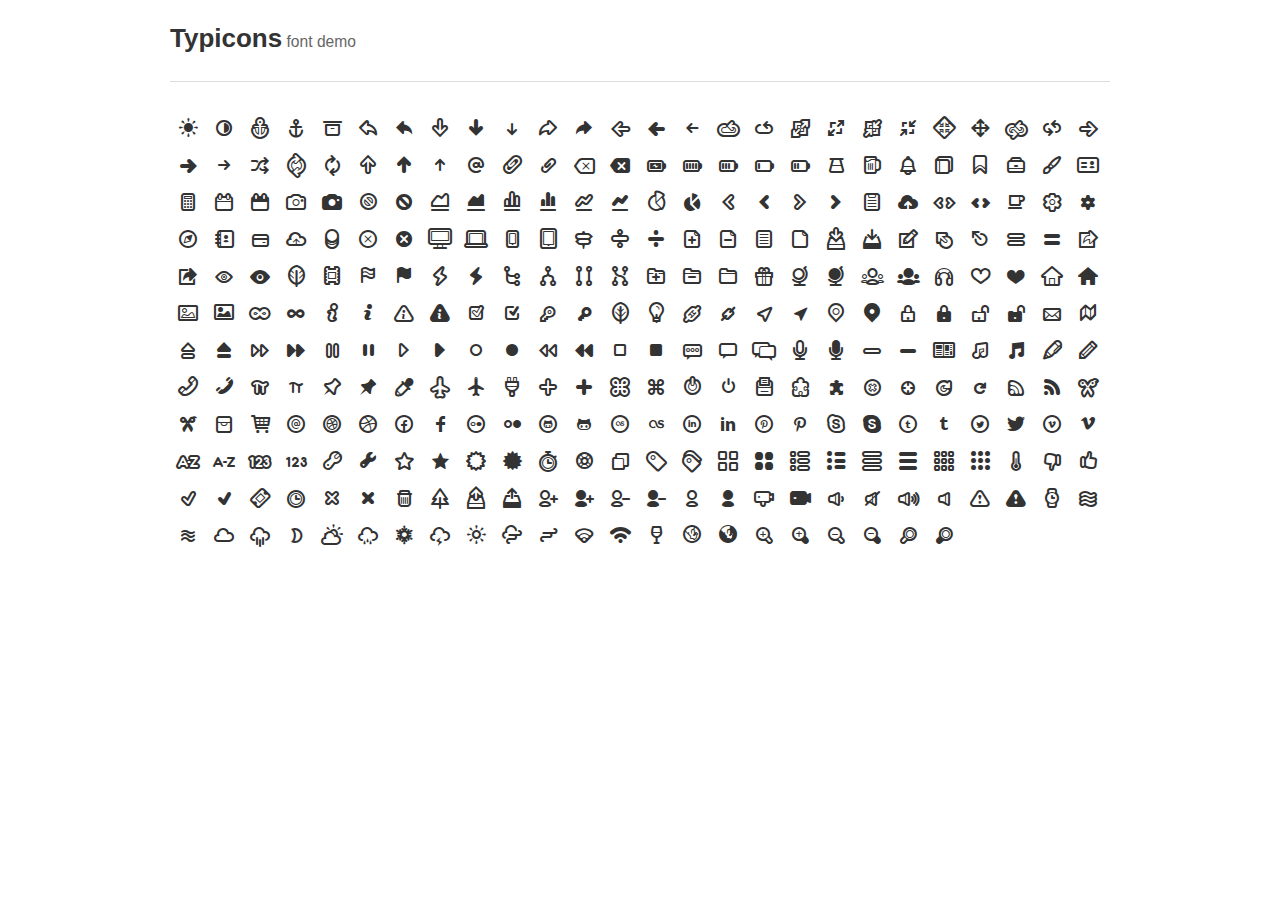
<file: resources/typicons/font/demo.html>
<!DOCTYPE html><html><head><!--[if lt IE 9]><script src="http://html5shim.googlecode.com/svn/trunk/html5.js"></script><![endif]--><meta charset="UTF-8"><style type="text/css">body {
  margin: 0;
  font-family: "Helvetica Neue", Helvetica, Arial, sans-serif;
  font-size: 13px;
  line-height: 18px;
  color: #333;
  background-color: #fff;
}
.page-header {
  width: 100%;
  position: fixed;
  background: #fff;
  z-index: 10;
  top: 0;
}
.page-header small {
  font-size: 0.6em;
  color: #666;
  font-weight: normal;
}
.page-header .container {
  border-bottom: 1px solid #ddd;
  padding: 12px 0;
}
.container,
#preview {
  width: 940px;
  margin: auto;
  position: relative;
}
#icons {
  margin-top: 112px;
  font-size: 24px;
}
#icons .icon {
  float: left;
  padding: 6px;
}
</style><style type="text/css">
@charset 'UTF-8';
/* @FONT-FACE loads font into browser */
@font-face {
  font-family: 'typicons';
  src: url('typicons.eot');
  src: url('typicons.eot?#iefix') format('embedded-opentype'),
       url('typicons.woff') format('woff'),
       url('typicons.ttf') format('truetype'),
       url('typicons.svg#typicons') format('svg');
  font-weight: normal;
  font-style: normal;
}
/* :before psuedo-selector inserts and styles icon */
.typcn:before {
  font-family: 'typicons';
  font-style: normal;
  font-weight: normal;
  speak: none;
  display: inline-block;
  text-decoration: inherit;
  width: 1em;
  height: 1em;
  font-size: 1em;
  text-align: center;
  -webkit-font-smoothing: antialiased;
  font-smoothing: antialiased;
  text-rendering: optimizeLegibility;
}
</style>
<style type="text/css">
/* Code for individual icons */
.typcn-adjust-brightness:before { content: '\e000'; } /* '' */
.typcn-adjust-contrast:before { content: '\e001'; } /* '' */
.typcn-anchor-outline:before { content: '\e002'; } /* '' */
.typcn-anchor:before { content: '\e003'; } /* '' */
.typcn-archive:before { content: '\e004'; } /* '' */
.typcn-arrow-back-outline:before { content: '\e005'; } /* '' */
.typcn-arrow-back:before { content: '\e006'; } /* '' */
.typcn-arrow-down-outline:before { content: '\e007'; } /* '' */
.typcn-arrow-down-thick:before { content: '\e008'; } /* '' */
.typcn-arrow-down:before { content: '\e009'; } /* '' */
.typcn-arrow-forward-outline:before { content: '\e00a'; } /* '' */
.typcn-arrow-forward:before { content: '\e00b'; } /* '' */
.typcn-arrow-left-outline:before { content: '\e00c'; } /* '' */
.typcn-arrow-left-thick:before { content: '\e00d'; } /* '' */
.typcn-arrow-left:before { content: '\e00e'; } /* '' */
.typcn-arrow-loop-outline:before { content: '\e00f'; } /* '' */
.typcn-arrow-loop:before { content: '\e010'; } /* '' */
.typcn-arrow-maximise-outline:before { content: '\e011'; } /* '' */
.typcn-arrow-maximise:before { content: '\e012'; } /* '' */
.typcn-arrow-minimise-outline:before { content: '\e013'; } /* '' */
.typcn-arrow-minimise:before { content: '\e014'; } /* '' */
.typcn-arrow-move-outline:before { content: '\e015'; } /* '' */
.typcn-arrow-move:before { content: '\e016'; } /* '' */
.typcn-arrow-repeat-outline:before { content: '\e017'; } /* '' */
.typcn-arrow-repeat:before { content: '\e018'; } /* '' */
.typcn-arrow-right-outline:before { content: '\e019'; } /* '' */
.typcn-arrow-right-thick:before { content: '\e01a'; } /* '' */
.typcn-arrow-right:before { content: '\e01b'; } /* '' */
.typcn-arrow-shuffle:before { content: '\e01c'; } /* '' */
.typcn-arrow-sync-outline:before { content: '\e01d'; } /* '' */
.typcn-arrow-sync:before { content: '\e01e'; } /* '' */
.typcn-arrow-up-outline:before { content: '\e01f'; } /* '' */
.typcn-arrow-up-thick:before { content: '\e020'; } /* '' */
.typcn-arrow-up:before { content: '\e021'; } /* '' */
.typcn-at:before { content: '\e022'; } /* '' */
.typcn-attachment-outline:before { content: '\e023'; } /* '' */
.typcn-attachment:before { content: '\e024'; } /* '' */
.typcn-backspace-outline:before { content: '\e025'; } /* '' */
.typcn-backspace:before { content: '\e026'; } /* '' */
.typcn-battery-charge:before { content: '\e027'; } /* '' */
.typcn-battery-full:before { content: '\e028'; } /* '' */
.typcn-battery-high:before { content: '\e029'; } /* '' */
.typcn-battery-low:before { content: '\e02a'; } /* '' */
.typcn-battery-mid:before { content: '\e02b'; } /* '' */
.typcn-beaker:before { content: '\e02c'; } /* '' */
.typcn-beer:before { content: '\e02d'; } /* '' */
.typcn-bell:before { content: '\e02e'; } /* '' */
.typcn-book:before { content: '\e02f'; } /* '' */
.typcn-bookmark:before { content: '\e030'; } /* '' */
.typcn-briefcase:before { content: '\e031'; } /* '' */
.typcn-brush:before { content: '\e032'; } /* '' */
.typcn-business-card:before { content: '\e033'; } /* '' */
.typcn-calculator:before { content: '\e034'; } /* '' */
.typcn-calender-outline:before { content: '\e035'; } /* '' */
.typcn-calender:before { content: '\e036'; } /* '' */
.typcn-camera-outline:before { content: '\e037'; } /* '' */
.typcn-camera:before { content: '\e038'; } /* '' */
.typcn-cancel-outline:before { content: '\e039'; } /* '' */
.typcn-cancel:before { content: '\e03a'; } /* '' */
.typcn-chart-area-outline:before { content: '\e03b'; } /* '' */
.typcn-chart-area:before { content: '\e03c'; } /* '' */
.typcn-chart-bar-outline:before { content: '\e03d'; } /* '' */
.typcn-chart-bar:before { content: '\e03e'; } /* '' */
.typcn-chart-line-outline:before { content: '\e03f'; } /* '' */
.typcn-chart-line:before { content: '\e040'; } /* '' */
.typcn-chart-pie-outline:before { content: '\e041'; } /* '' */
.typcn-chart-pie:before { content: '\e042'; } /* '' */
.typcn-chevron-left-outline:before { content: '\e043'; } /* '' */
.typcn-chevron-left:before { content: '\e044'; } /* '' */
.typcn-chevron-right-outline:before { content: '\e045'; } /* '' */
.typcn-chevron-right:before { content: '\e046'; } /* '' */
.typcn-clipboard:before { content: '\e047'; } /* '' */
.typcn-cloud-storage:before { content: '\e048'; } /* '' */
.typcn-code-outline:before { content: '\e049'; } /* '' */
.typcn-code:before { content: '\e04a'; } /* '' */
.typcn-coffee:before { content: '\e04b'; } /* '' */
.typcn-cog-outline:before { content: '\e04c'; } /* '' */
.typcn-cog:before { content: '\e04d'; } /* '' */
.typcn-compass:before { content: '\e04e'; } /* '' */
.typcn-contacts:before { content: '\e04f'; } /* '' */
.typcn-credit-card:before { content: '\e050'; } /* '' */
.typcn-cross:before { content: '\e051'; } /* '' */
.typcn-database:before { content: '\e052'; } /* '' */
.typcn-delete-outline:before { content: '\e053'; } /* '' */
.typcn-delete:before { content: '\e054'; } /* '' */
.typcn-device-desktop:before { content: '\e055'; } /* '' */
.typcn-device-laptop:before { content: '\e056'; } /* '' */
.typcn-device-phone:before { content: '\e057'; } /* '' */
.typcn-device-tablet:before { content: '\e058'; } /* '' */
.typcn-directions:before { content: '\e059'; } /* '' */
.typcn-divide-outline:before { content: '\e05a'; } /* '' */
.typcn-divide:before { content: '\e05b'; } /* '' */
.typcn-document-add:before { content: '\e05c'; } /* '' */
.typcn-document-delete:before { content: '\e05d'; } /* '' */
.typcn-document-text:before { content: '\e05e'; } /* '' */
.typcn-document:before { content: '\e05f'; } /* '' */
.typcn-download-outline:before { content: '\e060'; } /* '' */
.typcn-download:before { content: '\e061'; } /* '' */
.typcn-edit:before { content: '\e062'; } /* '' */
.typcn-eject-outline:before { content: '\e063'; } /* '' */
.typcn-eject:before { content: '\e064'; } /* '' */
.typcn-equals-outline:before { content: '\e065'; } /* '' */
.typcn-equals:before { content: '\e066'; } /* '' */
.typcn-export-outline:before { content: '\e067'; } /* '' */
.typcn-export:before { content: '\e068'; } /* '' */
.typcn-eye-outline:before { content: '\e069'; } /* '' */
.typcn-eye:before { content: '\e06a'; } /* '' */
.typcn-feather:before { content: '\e06b'; } /* '' */
.typcn-film:before { content: '\e06c'; } /* '' */
.typcn-flag-outline:before { content: '\e06d'; } /* '' */
.typcn-flag:before { content: '\e06e'; } /* '' */
.typcn-flash-outline:before { content: '\e06f'; } /* '' */
.typcn-flash:before { content: '\e070'; } /* '' */
.typcn-flow-children:before { content: '\e071'; } /* '' */
.typcn-flow-merge:before { content: '\e072'; } /* '' */
.typcn-flow-parallel:before { content: '\e073'; } /* '' */
.typcn-flow-switch:before { content: '\e074'; } /* '' */
.typcn-folder-add:before { content: '\e075'; } /* '' */
.typcn-folder-delete:before { content: '\e076'; } /* '' */
.typcn-folder:before { content: '\e077'; } /* '' */
.typcn-gift:before { content: '\e078'; } /* '' */
.typcn-globe-outline:before { content: '\e079'; } /* '' */
.typcn-globe:before { content: '\e07a'; } /* '' */
.typcn-group-outline:before { content: '\e07b'; } /* '' */
.typcn-group:before { content: '\e07c'; } /* '' */
.typcn-headphones:before { content: '\e07d'; } /* '' */
.typcn-heart-outline:before { content: '\e07e'; } /* '' */
.typcn-heart:before { content: '\e07f'; } /* '' */
.typcn-home-outline:before { content: '\e080'; } /* '' */
.typcn-home:before { content: '\e081'; } /* '' */
.typcn-image-outline:before { content: '\e082'; } /* '' */
.typcn-image:before { content: '\e083'; } /* '' */
.typcn-infinity-outline:before { content: '\e084'; } /* '' */
.typcn-infinity:before { content: '\e085'; } /* '' */
.typcn-info-large-outline:before { content: '\e086'; } /* '' */
.typcn-info-large:before { content: '\e087'; } /* '' */
.typcn-info-outline:before { content: '\e088'; } /* '' */
.typcn-info:before { content: '\e089'; } /* '' */
.typcn-input-checked-outline:before { content: '\e08a'; } /* '' */
.typcn-input-checked:before { content: '\e08b'; } /* '' */
.typcn-key-outline:before { content: '\e08c'; } /* '' */
.typcn-key:before { content: '\e08d'; } /* '' */
.typcn-leaf:before { content: '\e08e'; } /* '' */
.typcn-lightbulb:before { content: '\e08f'; } /* '' */
.typcn-link-outline:before { content: '\e090'; } /* '' */
.typcn-link:before { content: '\e091'; } /* '' */
.typcn-location-arrow-outline:before { content: '\e092'; } /* '' */
.typcn-location-arrow:before { content: '\e093'; } /* '' */
.typcn-location-outline:before { content: '\e094'; } /* '' */
.typcn-location:before { content: '\e095'; } /* '' */
.typcn-lock-closed-outline:before { content: '\e096'; } /* '' */
.typcn-lock-closed:before { content: '\e097'; } /* '' */
.typcn-lock-open-outline:before { content: '\e098'; } /* '' */
.typcn-lock-open:before { content: '\e099'; } /* '' */
.typcn-mail:before { content: '\e09a'; } /* '' */
.typcn-map:before { content: '\e09b'; } /* '' */
.typcn-media-eject-outline:before { content: '\e09c'; } /* '' */
.typcn-media-eject:before { content: '\e09d'; } /* '' */
.typcn-media-fast-forward-outline:before { content: '\e09e'; } /* '' */
.typcn-media-fast-forward:before { content: '\e09f'; } /* '' */
.typcn-media-pause-outline:before { content: '\e0a0'; } /* '' */
.typcn-media-pause:before { content: '\e0a1'; } /* '' */
.typcn-media-play-outline:before { content: '\e0a2'; } /* '' */
.typcn-media-play:before { content: '\e0a3'; } /* '' */
.typcn-media-record-outline:before { content: '\e0a4'; } /* '' */
.typcn-media-record:before { content: '\e0a5'; } /* '' */
.typcn-media-rewind-outline:before { content: '\e0a6'; } /* '' */
.typcn-media-rewind:before { content: '\e0a7'; } /* '' */
.typcn-media-stop-outline:before { content: '\e0a8'; } /* '' */
.typcn-media-stop:before { content: '\e0a9'; } /* '' */
.typcn-message-typing:before { content: '\e0aa'; } /* '' */
.typcn-message:before { content: '\e0ab'; } /* '' */
.typcn-messages:before { content: '\e0ac'; } /* '' */
.typcn-microphone-outline:before { content: '\e0ad'; } /* '' */
.typcn-microphone:before { content: '\e0ae'; } /* '' */
.typcn-minus-outline:before { content: '\e0af'; } /* '' */
.typcn-minus:before { content: '\e0b0'; } /* '' */
.typcn-news:before { content: '\e0b1'; } /* '' */
.typcn-notes-outline:before { content: '\e0b2'; } /* '' */
.typcn-notes:before { content: '\e0b3'; } /* '' */
.typcn-pen:before { content: '\e0b4'; } /* '' */
.typcn-pencil:before { content: '\e0b5'; } /* '' */
.typcn-phone-outline:before { content: '\e0b6'; } /* '' */
.typcn-phone:before { content: '\e0b7'; } /* '' */
.typcn-pi-outline:before { content: '\e0b8'; } /* '' */
.typcn-pi:before { content: '\e0b9'; } /* '' */
.typcn-pin-outline:before { content: '\e0ba'; } /* '' */
.typcn-pin:before { content: '\e0bb'; } /* '' */
.typcn-pipette:before { content: '\e0bc'; } /* '' */
.typcn-plane-outline:before { content: '\e0bd'; } /* '' */
.typcn-plane:before { content: '\e0be'; } /* '' */
.typcn-plug:before { content: '\e0bf'; } /* '' */
.typcn-plus-outline:before { content: '\e0c0'; } /* '' */
.typcn-plus:before { content: '\e0c1'; } /* '' */
.typcn-point-of-interest-outline:before { content: '\e0c2'; } /* '' */
.typcn-point-of-interest:before { content: '\e0c3'; } /* '' */
.typcn-power-outline:before { content: '\e0c4'; } /* '' */
.typcn-power:before { content: '\e0c5'; } /* '' */
.typcn-printer:before { content: '\e0c6'; } /* '' */
.typcn-puzzle-outline:before { content: '\e0c7'; } /* '' */
.typcn-puzzle:before { content: '\e0c8'; } /* '' */
.typcn-radar-outline:before { content: '\e0c9'; } /* '' */
.typcn-radar:before { content: '\e0ca'; } /* '' */
.typcn-refresh-outline:before { content: '\e0cb'; } /* '' */
.typcn-refresh:before { content: '\e0cc'; } /* '' */
.typcn-rss-outline:before { content: '\e0cd'; } /* '' */
.typcn-rss:before { content: '\e0ce'; } /* '' */
.typcn-scissors-outline:before { content: '\e0cf'; } /* '' */
.typcn-scissors:before { content: '\e0d0'; } /* '' */
.typcn-shopping-bag:before { content: '\e0d1'; } /* '' */
.typcn-shopping-cart:before { content: '\e0d2'; } /* '' */
.typcn-social-at-circular:before { content: '\e0d3'; } /* '' */
.typcn-social-dribbble-circular:before { content: '\e0d4'; } /* '' */
.typcn-social-dribbble:before { content: '\e0d5'; } /* '' */
.typcn-social-facebook-circular:before { content: '\e0d6'; } /* '' */
.typcn-social-facebook:before { content: '\e0d7'; } /* '' */
.typcn-social-flickr-circular:before { content: '\e0d8'; } /* '' */
.typcn-social-flickr:before { content: '\e0d9'; } /* '' */
.typcn-social-github-circular:before { content: '\e0da'; } /* '' */
.typcn-social-github:before { content: '\e0db'; } /* '' */
.typcn-social-last-fm-circular:before { content: '\e0dc'; } /* '' */
.typcn-social-last-fm:before { content: '\e0dd'; } /* '' */
.typcn-social-linkedin-circular:before { content: '\e0de'; } /* '' */
.typcn-social-linkedin:before { content: '\e0df'; } /* '' */
.typcn-social-pinterest-circular:before { content: '\e0e0'; } /* '' */
.typcn-social-pinterest:before { content: '\e0e1'; } /* '' */
.typcn-social-skype-outline:before { content: '\e0e2'; } /* '' */
.typcn-social-skype:before { content: '\e0e3'; } /* '' */
.typcn-social-tumbler-circular:before { content: '\e0e4'; } /* '' */
.typcn-social-tumbler:before { content: '\e0e5'; } /* '' */
.typcn-social-twitter-circular:before { content: '\e0e6'; } /* '' */
.typcn-social-twitter:before { content: '\e0e7'; } /* '' */
.typcn-social-vimeo-circular:before { content: '\e0e8'; } /* '' */
.typcn-social-vimeo:before { content: '\e0e9'; } /* '' */
.typcn-sort-alphabetically-outline:before { content: '\e0ea'; } /* '' */
.typcn-sort-alphabetically:before { content: '\e0eb'; } /* '' */
.typcn-sort-numerically-outline:before { content: '\e0ec'; } /* '' */
.typcn-sort-numerically:before { content: '\e0ed'; } /* '' */
.typcn-spanner-outline:before { content: '\e0ee'; } /* '' */
.typcn-spanner:before { content: '\e0ef'; } /* '' */
.typcn-star-outline:before { content: '\e0f0'; } /* '' */
.typcn-star:before { content: '\e0f1'; } /* '' */
.typcn-starburst-outline:before { content: '\e0f2'; } /* '' */
.typcn-starburst:before { content: '\e0f3'; } /* '' */
.typcn-stopwatch:before { content: '\e0f4'; } /* '' */
.typcn-support:before { content: '\e0f5'; } /* '' */
.typcn-tabs-outline:before { content: '\e0f6'; } /* '' */
.typcn-tag:before { content: '\e0f7'; } /* '' */
.typcn-tags:before { content: '\e0f8'; } /* '' */
.typcn-th-large-outline:before { content: '\e0f9'; } /* '' */
.typcn-th-large:before { content: '\e0fa'; } /* '' */
.typcn-th-list-outline:before { content: '\e0fb'; } /* '' */
.typcn-th-list:before { content: '\e0fc'; } /* '' */
.typcn-th-menu-outline:before { content: '\e0fd'; } /* '' */
.typcn-th-menu:before { content: '\e0fe'; } /* '' */
.typcn-th-small-outline:before { content: '\e0ff'; } /* '' */
.typcn-th-small:before { content: '\e100'; } /* '' */
.typcn-thermometer:before { content: '\e101'; } /* '' */
.typcn-thumbs-down:before { content: '\e102'; } /* '' */
.typcn-thumbs-up:before { content: '\e103'; } /* '' */
.typcn-tick-outline:before { content: '\e104'; } /* '' */
.typcn-tick:before { content: '\e105'; } /* '' */
.typcn-ticket:before { content: '\e106'; } /* '' */
.typcn-time:before { content: '\e107'; } /* '' */
.typcn-times-outline:before { content: '\e108'; } /* '' */
.typcn-times:before { content: '\e109'; } /* '' */
.typcn-trash:before { content: '\e10a'; } /* '' */
.typcn-tree:before { content: '\e10b'; } /* '' */
.typcn-upload-outline:before { content: '\e10c'; } /* '' */
.typcn-upload:before { content: '\e10d'; } /* '' */
.typcn-user-add-outline:before { content: '\e10e'; } /* '' */
.typcn-user-add:before { content: '\e10f'; } /* '' */
.typcn-user-delete-outline:before { content: '\e110'; } /* '' */
.typcn-user-delete:before { content: '\e111'; } /* '' */
.typcn-user-outline:before { content: '\e112'; } /* '' */
.typcn-user:before { content: '\e113'; } /* '' */
.typcn-video-outline:before { content: '\e114'; } /* '' */
.typcn-video:before { content: '\e115'; } /* '' */
.typcn-volume-down:before { content: '\e116'; } /* '' */
.typcn-volume-mute:before { content: '\e117'; } /* '' */
.typcn-volume-up:before { content: '\e118'; } /* '' */
.typcn-volume:before { content: '\e119'; } /* '' */
.typcn-warning-outline:before { content: '\e11a'; } /* '' */
.typcn-warning:before { content: '\e11b'; } /* '' */
.typcn-watch:before { content: '\e11c'; } /* '' */
.typcn-waves-outline:before { content: '\e11d'; } /* '' */
.typcn-waves:before { content: '\e11e'; } /* '' */
.typcn-weather-cloudy:before { content: '\e11f'; } /* '' */
.typcn-weather-downpour:before { content: '\e120'; } /* '' */
.typcn-weather-night:before { content: '\e121'; } /* '' */
.typcn-weather-partly-sunny:before { content: '\e122'; } /* '' */
.typcn-weather-shower:before { content: '\e123'; } /* '' */
.typcn-weather-snow:before { content: '\e124'; } /* '' */
.typcn-weather-stormy:before { content: '\e125'; } /* '' */
.typcn-weather-sunny:before { content: '\e126'; } /* '' */
.typcn-weather-windy-cloudy:before { content: '\e127'; } /* '' */
.typcn-weather-windy:before { content: '\e128'; } /* '' */
.typcn-wi-fi-outline:before { content: '\e129'; } /* '' */
.typcn-wi-fi:before { content: '\e12a'; } /* '' */
.typcn-wine:before { content: '\e12b'; } /* '' */
.typcn-world-outline:before { content: '\e12c'; } /* '' */
.typcn-world:before { content: '\e12d'; } /* '' */
.typcn-zoom-in-outline:before { content: '\e12e'; } /* '' */
.typcn-zoom-in:before { content: '\e12f'; } /* '' */
.typcn-zoom-out-outline:before { content: '\e130'; } /* '' */
.typcn-zoom-out:before { content: '\e131'; } /* '' */
.typcn-zoom-outline:before { content: '\e132'; } /* '' */
.typcn-zoom:before { content: '\e133'; } /* '' */</style></head><body><div class="page-header"><div class="container"><h1>Typicons<small> font demo</small></h1></div></div><div id="icons"><div id="preview" class="clearfix"><div data-name="adjust-brightness" data-code="0xe000" data-match=" adjust brightness " class="icon"><span class="typcn typcn-adjust-brightness"></span></div><div data-name="adjust-contrast" data-code="0xe001" data-match=" adjust contrast " class="icon"><span class="typcn typcn-adjust-contrast"></span></div><div data-name="anchor-outline" data-code="0xe002" data-match=" anchor outline " class="icon"><span class="typcn typcn-anchor-outline"></span></div><div data-name="anchor" data-code="0xe003" data-match=" anchor " class="icon"><span class="typcn typcn-anchor"></span></div><div data-name="archive" data-code="0xe004" data-match=" archive " class="icon"><span class="typcn typcn-archive"></span></div><div data-name="arrow-back-outline" data-code="0xe005" data-match=" arrow back outline " class="icon"><span class="typcn typcn-arrow-back-outline"></span></div><div data-name="arrow-back" data-code="0xe006" data-match=" arrow back " class="icon"><span class="typcn typcn-arrow-back"></span></div><div data-name="arrow-down-outline" data-code="0xe007" data-match=" arrow down outline " class="icon"><span class="typcn typcn-arrow-down-outline"></span></div><div data-name="arrow-down-thick" data-code="0xe008" data-match=" arrow down thick " class="icon"><span class="typcn typcn-arrow-down-thick"></span></div><div data-name="arrow-down" data-code="0xe009" data-match=" arrow down " class="icon"><span class="typcn typcn-arrow-down"></span></div><div data-name="arrow-forward-outline" data-code="0xe00a" data-match=" arrow forward outline " class="icon"><span class="typcn typcn-arrow-forward-outline"></span></div><div data-name="arrow-forward" data-code="0xe00b" data-match=" arrow forward " class="icon"><span class="typcn typcn-arrow-forward"></span></div><div data-name="arrow-left-outline" data-code="0xe00c" data-match=" arrow left outline " class="icon"><span class="typcn typcn-arrow-left-outline"></span></div><div data-name="arrow-left-thick" data-code="0xe00d" data-match=" arrow left thick " class="icon"><span class="typcn typcn-arrow-left-thick"></span></div><div data-name="arrow-left" data-code="0xe00e" data-match=" arrow left " class="icon"><span class="typcn typcn-arrow-left"></span></div><div data-name="arrow-loop-outline" data-code="0xe00f" data-match=" arrow loop outline " class="icon"><span class="typcn typcn-arrow-loop-outline"></span></div><div data-name="arrow-loop" data-code="0xe010" data-match=" arrow loop " class="icon"><span class="typcn typcn-arrow-loop"></span></div><div data-name="arrow-maximise-outline" data-code="0xe011" data-match=" arrow maximise outline " class="icon"><span class="typcn typcn-arrow-maximise-outline"></span></div><div data-name="arrow-maximise" data-code="0xe012" data-match=" arrow maximise " class="icon"><span class="typcn typcn-arrow-maximise"></span></div><div data-name="arrow-minimise-outline" data-code="0xe013" data-match=" arrow minimise outline " class="icon"><span class="typcn typcn-arrow-minimise-outline"></span></div><div data-name="arrow-minimise" data-code="0xe014" data-match=" arrow minimise " class="icon"><span class="typcn typcn-arrow-minimise"></span></div><div data-name="arrow-move-outline" data-code="0xe015" data-match=" arrow move outline " class="icon"><span class="typcn typcn-arrow-move-outline"></span></div><div data-name="arrow-move" data-code="0xe016" data-match=" arrow move " class="icon"><span class="typcn typcn-arrow-move"></span></div><div data-name="arrow-repeat-outline" data-code="0xe017" data-match=" arrow repeat outline " class="icon"><span class="typcn typcn-arrow-repeat-outline"></span></div><div data-name="arrow-repeat" data-code="0xe018" data-match=" arrow repeat " class="icon"><span class="typcn typcn-arrow-repeat"></span></div><div data-name="arrow-right-outline" data-code="0xe019" data-match=" arrow right outline " class="icon"><span class="typcn typcn-arrow-right-outline"></span></div><div data-name="arrow-right-thick" data-code="0xe01a" data-match=" arrow right thick " class="icon"><span class="typcn typcn-arrow-right-thick"></span></div><div data-name="arrow-right" data-code="0xe01b" data-match=" arrow right " class="icon"><span class="typcn typcn-arrow-right"></span></div><div data-name="arrow-shuffle" data-code="0xe01c" data-match=" arrow shuffle " class="icon"><span class="typcn typcn-arrow-shuffle"></span></div><div data-name="arrow-sync-outline" data-code="0xe01d" data-match=" arrow sync outline " class="icon"><span class="typcn typcn-arrow-sync-outline"></span></div><div data-name="arrow-sync" data-code="0xe01e" data-match=" arrow sync " class="icon"><span class="typcn typcn-arrow-sync"></span></div><div data-name="arrow-up-outline" data-code="0xe01f" data-match=" arrow up outline " class="icon"><span class="typcn typcn-arrow-up-outline"></span></div><div data-name="arrow-up-thick" data-code="0xe020" data-match=" arrow up thick " class="icon"><span class="typcn typcn-arrow-up-thick"></span></div><div data-name="arrow-up" data-code="0xe021" data-match=" arrow up " class="icon"><span class="typcn typcn-arrow-up"></span></div><div data-name="at" data-code="0xe022" data-match=" at " class="icon"><span class="typcn typcn-at"></span></div><div data-name="attachment-outline" data-code="0xe023" data-match=" attachment outline " class="icon"><span class="typcn typcn-attachment-outline"></span></div><div data-name="attachment" data-code="0xe024" data-match=" attachment " class="icon"><span class="typcn typcn-attachment"></span></div><div data-name="backspace-outline" data-code="0xe025" data-match=" backspace outline " class="icon"><span class="typcn typcn-backspace-outline"></span></div><div data-name="backspace" data-code="0xe026" data-match=" backspace " class="icon"><span class="typcn typcn-backspace"></span></div><div data-name="battery-charge" data-code="0xe027" data-match=" battery charge " class="icon"><span class="typcn typcn-battery-charge"></span></div><div data-name="battery-full" data-code="0xe028" data-match=" battery full " class="icon"><span class="typcn typcn-battery-full"></span></div><div data-name="battery-high" data-code="0xe029" data-match=" battery high " class="icon"><span class="typcn typcn-battery-high"></span></div><div data-name="battery-low" data-code="0xe02a" data-match=" battery low " class="icon"><span class="typcn typcn-battery-low"></span></div><div data-name="battery-mid" data-code="0xe02b" data-match=" battery mid " class="icon"><span class="typcn typcn-battery-mid"></span></div><div data-name="beaker" data-code="0xe02c" data-match=" beaker " class="icon"><span class="typcn typcn-beaker"></span></div><div data-name="beer" data-code="0xe02d" data-match=" beer " class="icon"><span class="typcn typcn-beer"></span></div><div data-name="bell" data-code="0xe02e" data-match=" bell " class="icon"><span class="typcn typcn-bell"></span></div><div data-name="book" data-code="0xe02f" data-match=" book " class="icon"><span class="typcn typcn-book"></span></div><div data-name="bookmark" data-code="0xe030" data-match=" bookmark " class="icon"><span class="typcn typcn-bookmark"></span></div><div data-name="briefcase" data-code="0xe031" data-match=" briefcase " class="icon"><span class="typcn typcn-briefcase"></span></div><div data-name="brush" data-code="0xe032" data-match=" brush " class="icon"><span class="typcn typcn-brush"></span></div><div data-name="business-card" data-code="0xe033" data-match=" business card " class="icon"><span class="typcn typcn-business-card"></span></div><div data-name="calculator" data-code="0xe034" data-match=" calculator " class="icon"><span class="typcn typcn-calculator"></span></div><div data-name="calender-outline" data-code="0xe035" data-match=" calender outline " class="icon"><span class="typcn typcn-calender-outline"></span></div><div data-name="calender" data-code="0xe036" data-match=" calender " class="icon"><span class="typcn typcn-calender"></span></div><div data-name="camera-outline" data-code="0xe037" data-match=" camera outline " class="icon"><span class="typcn typcn-camera-outline"></span></div><div data-name="camera" data-code="0xe038" data-match=" camera " class="icon"><span class="typcn typcn-camera"></span></div><div data-name="cancel-outline" data-code="0xe039" data-match=" cancel outline " class="icon"><span class="typcn typcn-cancel-outline"></span></div><div data-name="cancel" data-code="0xe03a" data-match=" cancel " class="icon"><span class="typcn typcn-cancel"></span></div><div data-name="chart-area-outline" data-code="0xe03b" data-match=" chart area outline " class="icon"><span class="typcn typcn-chart-area-outline"></span></div><div data-name="chart-area" data-code="0xe03c" data-match=" chart area " class="icon"><span class="typcn typcn-chart-area"></span></div><div data-name="chart-bar-outline" data-code="0xe03d" data-match=" chart bar outline " class="icon"><span class="typcn typcn-chart-bar-outline"></span></div><div data-name="chart-bar" data-code="0xe03e" data-match=" chart bar " class="icon"><span class="typcn typcn-chart-bar"></span></div><div data-name="chart-line-outline" data-code="0xe03f" data-match=" chart line outline " class="icon"><span class="typcn typcn-chart-line-outline"></span></div><div data-name="chart-line" data-code="0xe040" data-match=" chart line " class="icon"><span class="typcn typcn-chart-line"></span></div><div data-name="chart-pie-outline" data-code="0xe041" data-match=" chart pie outline " class="icon"><span class="typcn typcn-chart-pie-outline"></span></div><div data-name="chart-pie" data-code="0xe042" data-match=" chart pie " class="icon"><span class="typcn typcn-chart-pie"></span></div><div data-name="chevron-left-outline" data-code="0xe043" data-match=" chevron left outline " class="icon"><span class="typcn typcn-chevron-left-outline"></span></div><div data-name="chevron-left" data-code="0xe044" data-match=" chevron left " class="icon"><span class="typcn typcn-chevron-left"></span></div><div data-name="chevron-right-outline" data-code="0xe045" data-match=" chevron right outline " class="icon"><span class="typcn typcn-chevron-right-outline"></span></div><div data-name="chevron-right" data-code="0xe046" data-match=" chevron right " class="icon"><span class="typcn typcn-chevron-right"></span></div><div data-name="clipboard" data-code="0xe047" data-match=" clipboard " class="icon"><span class="typcn typcn-clipboard"></span></div><div data-name="cloud-storage" data-code="0xe048" data-match=" cloud storage " class="icon"><span class="typcn typcn-cloud-storage"></span></div><div data-name="code-outline" data-code="0xe049" data-match=" code outline " class="icon"><span class="typcn typcn-code-outline"></span></div><div data-name="code" data-code="0xe04a" data-match=" code " class="icon"><span class="typcn typcn-code"></span></div><div data-name="coffee" data-code="0xe04b" data-match=" coffee " class="icon"><span class="typcn typcn-coffee"></span></div><div data-name="cog-outline" data-code="0xe04c" data-match=" cog outline " class="icon"><span class="typcn typcn-cog-outline"></span></div><div data-name="cog" data-code="0xe04d" data-match=" cog " class="icon"><span class="typcn typcn-cog"></span></div><div data-name="compass" data-code="0xe04e" data-match=" compass " class="icon"><span class="typcn typcn-compass"></span></div><div data-name="contacts" data-code="0xe04f" data-match=" contacts " class="icon"><span class="typcn typcn-contacts"></span></div><div data-name="credit-card" data-code="0xe050" data-match=" credit card " class="icon"><span class="typcn typcn-credit-card"></span></div><div data-name="cross" data-code="0xe051" data-match=" cross " class="icon"><span class="typcn typcn-cross"></span></div><div data-name="database" data-code="0xe052" data-match=" database " class="icon"><span class="typcn typcn-database"></span></div><div data-name="delete-outline" data-code="0xe053" data-match=" delete outline " class="icon"><span class="typcn typcn-delete-outline"></span></div><div data-name="delete" data-code="0xe054" data-match=" delete " class="icon"><span class="typcn typcn-delete"></span></div><div data-name="device-desktop" data-code="0xe055" data-match=" device desktop " class="icon"><span class="typcn typcn-device-desktop"></span></div><div data-name="device-laptop" data-code="0xe056" data-match=" device laptop " class="icon"><span class="typcn typcn-device-laptop"></span></div><div data-name="device-phone" data-code="0xe057" data-match=" device phone " class="icon"><span class="typcn typcn-device-phone"></span></div><div data-name="device-tablet" data-code="0xe058" data-match=" device tablet " class="icon"><span class="typcn typcn-device-tablet"></span></div><div data-name="directions" data-code="0xe059" data-match=" directions " class="icon"><span class="typcn typcn-directions"></span></div><div data-name="divide-outline" data-code="0xe05a" data-match=" divide outline " class="icon"><span class="typcn typcn-divide-outline"></span></div><div data-name="divide" data-code="0xe05b" data-match=" divide " class="icon"><span class="typcn typcn-divide"></span></div><div data-name="document-add" data-code="0xe05c" data-match=" document add " class="icon"><span class="typcn typcn-document-add"></span></div><div data-name="document-delete" data-code="0xe05d" data-match=" document delete " class="icon"><span class="typcn typcn-document-delete"></span></div><div data-name="document-text" data-code="0xe05e" data-match=" document text " class="icon"><span class="typcn typcn-document-text"></span></div><div data-name="document" data-code="0xe05f" data-match=" document " class="icon"><span class="typcn typcn-document"></span></div><div data-name="download-outline" data-code="0xe060" data-match=" download outline " class="icon"><span class="typcn typcn-download-outline"></span></div><div data-name="download" data-code="0xe061" data-match=" download " class="icon"><span class="typcn typcn-download"></span></div><div data-name="edit" data-code="0xe062" data-match=" edit " class="icon"><span class="typcn typcn-edit"></span></div><div data-name="eject-outline" data-code="0xe063" data-match=" eject outline " class="icon"><span class="typcn typcn-eject-outline"></span></div><div data-name="eject" data-code="0xe064" data-match=" eject " class="icon"><span class="typcn typcn-eject"></span></div><div data-name="equals-outline" data-code="0xe065" data-match=" equals outline " class="icon"><span class="typcn typcn-equals-outline"></span></div><div data-name="equals" data-code="0xe066" data-match=" equals " class="icon"><span class="typcn typcn-equals"></span></div><div data-name="export-outline" data-code="0xe067" data-match=" export outline " class="icon"><span class="typcn typcn-export-outline"></span></div><div data-name="export" data-code="0xe068" data-match=" export " class="icon"><span class="typcn typcn-export"></span></div><div data-name="eye-outline" data-code="0xe069" data-match=" eye outline " class="icon"><span class="typcn typcn-eye-outline"></span></div><div data-name="eye" data-code="0xe06a" data-match=" eye " class="icon"><span class="typcn typcn-eye"></span></div><div data-name="feather" data-code="0xe06b" data-match=" feather " class="icon"><span class="typcn typcn-feather"></span></div><div data-name="film" data-code="0xe06c" data-match=" film " class="icon"><span class="typcn typcn-film"></span></div><div data-name="flag-outline" data-code="0xe06d" data-match=" flag outline " class="icon"><span class="typcn typcn-flag-outline"></span></div><div data-name="flag" data-code="0xe06e" data-match=" flag " class="icon"><span class="typcn typcn-flag"></span></div><div data-name="flash-outline" data-code="0xe06f" data-match=" flash outline " class="icon"><span class="typcn typcn-flash-outline"></span></div><div data-name="flash" data-code="0xe070" data-match=" flash " class="icon"><span class="typcn typcn-flash"></span></div><div data-name="flow-children" data-code="0xe071" data-match=" flow children " class="icon"><span class="typcn typcn-flow-children"></span></div><div data-name="flow-merge" data-code="0xe072" data-match=" flow merge " class="icon"><span class="typcn typcn-flow-merge"></span></div><div data-name="flow-parallel" data-code="0xe073" data-match=" flow parallel " class="icon"><span class="typcn typcn-flow-parallel"></span></div><div data-name="flow-switch" data-code="0xe074" data-match=" flow switch " class="icon"><span class="typcn typcn-flow-switch"></span></div><div data-name="folder-add" data-code="0xe075" data-match=" folder add " class="icon"><span class="typcn typcn-folder-add"></span></div><div data-name="folder-delete" data-code="0xe076" data-match=" folder delete " class="icon"><span class="typcn typcn-folder-delete"></span></div><div data-name="folder" data-code="0xe077" data-match=" folder " class="icon"><span class="typcn typcn-folder"></span></div><div data-name="gift" data-code="0xe078" data-match=" gift " class="icon"><span class="typcn typcn-gift"></span></div><div data-name="globe-outline" data-code="0xe079" data-match=" globe outline " class="icon"><span class="typcn typcn-globe-outline"></span></div><div data-name="globe" data-code="0xe07a" data-match=" globe " class="icon"><span class="typcn typcn-globe"></span></div><div data-name="group-outline" data-code="0xe07b" data-match=" group outline " class="icon"><span class="typcn typcn-group-outline"></span></div><div data-name="group" data-code="0xe07c" data-match=" group " class="icon"><span class="typcn typcn-group"></span></div><div data-name="headphones" data-code="0xe07d" data-match=" headphones " class="icon"><span class="typcn typcn-headphones"></span></div><div data-name="heart-outline" data-code="0xe07e" data-match=" heart outline " class="icon"><span class="typcn typcn-heart-outline"></span></div><div data-name="heart" data-code="0xe07f" data-match=" heart " class="icon"><span class="typcn typcn-heart"></span></div><div data-name="home-outline" data-code="0xe080" data-match=" home outline " class="icon"><span class="typcn typcn-home-outline"></span></div><div data-name="home" data-code="0xe081" data-match=" home " class="icon"><span class="typcn typcn-home"></span></div><div data-name="image-outline" data-code="0xe082" data-match=" image outline " class="icon"><span class="typcn typcn-image-outline"></span></div><div data-name="image" data-code="0xe083" data-match=" image " class="icon"><span class="typcn typcn-image"></span></div><div data-name="infinity-outline" data-code="0xe084" data-match=" infinity outline " class="icon"><span class="typcn typcn-infinity-outline"></span></div><div data-name="infinity" data-code="0xe085" data-match=" infinity " class="icon"><span class="typcn typcn-infinity"></span></div><div data-name="info-large-outline" data-code="0xe086" data-match=" info large outline " class="icon"><span class="typcn typcn-info-large-outline"></span></div><div data-name="info-large" data-code="0xe087" data-match=" info large " class="icon"><span class="typcn typcn-info-large"></span></div><div data-name="info-outline" data-code="0xe088" data-match=" info outline " class="icon"><span class="typcn typcn-info-outline"></span></div><div data-name="info" data-code="0xe089" data-match=" info " class="icon"><span class="typcn typcn-info"></span></div><div data-name="input-checked-outline" data-code="0xe08a" data-match=" input checked outline " class="icon"><span class="typcn typcn-input-checked-outline"></span></div><div data-name="input-checked" data-code="0xe08b" data-match=" input checked " class="icon"><span class="typcn typcn-input-checked"></span></div><div data-name="key-outline" data-code="0xe08c" data-match=" key outline " class="icon"><span class="typcn typcn-key-outline"></span></div><div data-name="key" data-code="0xe08d" data-match=" key " class="icon"><span class="typcn typcn-key"></span></div><div data-name="leaf" data-code="0xe08e" data-match=" leaf " class="icon"><span class="typcn typcn-leaf"></span></div><div data-name="lightbulb" data-code="0xe08f" data-match=" lightbulb " class="icon"><span class="typcn typcn-lightbulb"></span></div><div data-name="link-outline" data-code="0xe090" data-match=" link outline " class="icon"><span class="typcn typcn-link-outline"></span></div><div data-name="link" data-code="0xe091" data-match=" link " class="icon"><span class="typcn typcn-link"></span></div><div data-name="location-arrow-outline" data-code="0xe092" data-match=" location arrow outline " class="icon"><span class="typcn typcn-location-arrow-outline"></span></div><div data-name="location-arrow" data-code="0xe093" data-match=" location arrow " class="icon"><span class="typcn typcn-location-arrow"></span></div><div data-name="location-outline" data-code="0xe094" data-match=" location outline " class="icon"><span class="typcn typcn-location-outline"></span></div><div data-name="location" data-code="0xe095" data-match=" location " class="icon"><span class="typcn typcn-location"></span></div><div data-name="lock-closed-outline" data-code="0xe096" data-match=" lock closed outline " class="icon"><span class="typcn typcn-lock-closed-outline"></span></div><div data-name="lock-closed" data-code="0xe097" data-match=" lock closed " class="icon"><span class="typcn typcn-lock-closed"></span></div><div data-name="lock-open-outline" data-code="0xe098" data-match=" lock open outline " class="icon"><span class="typcn typcn-lock-open-outline"></span></div><div data-name="lock-open" data-code="0xe099" data-match=" lock open " class="icon"><span class="typcn typcn-lock-open"></span></div><div data-name="mail" data-code="0xe09a" data-match=" mail " class="icon"><span class="typcn typcn-mail"></span></div><div data-name="map" data-code="0xe09b" data-match=" map " class="icon"><span class="typcn typcn-map"></span></div><div data-name="media-eject-outline" data-code="0xe09c" data-match=" media eject outline " class="icon"><span class="typcn typcn-media-eject-outline"></span></div><div data-name="media-eject" data-code="0xe09d" data-match=" media eject " class="icon"><span class="typcn typcn-media-eject"></span></div><div data-name="media-fast-forward-outline" data-code="0xe09e" data-match=" media fast forward outline " class="icon"><span class="typcn typcn-media-fast-forward-outline"></span></div><div data-name="media-fast-forward" data-code="0xe09f" data-match=" media fast forward " class="icon"><span class="typcn typcn-media-fast-forward"></span></div><div data-name="media-pause-outline" data-code="0xe0a0" data-match=" media pause outline " class="icon"><span class="typcn typcn-media-pause-outline"></span></div><div data-name="media-pause" data-code="0xe0a1" data-match=" media pause " class="icon"><span class="typcn typcn-media-pause"></span></div><div data-name="media-play-outline" data-code="0xe0a2" data-match=" media play outline " class="icon"><span class="typcn typcn-media-play-outline"></span></div><div data-name="media-play" data-code="0xe0a3" data-match=" media play " class="icon"><span class="typcn typcn-media-play"></span></div><div data-name="media-record-outline" data-code="0xe0a4" data-match=" media record outline " class="icon"><span class="typcn typcn-media-record-outline"></span></div><div data-name="media-record" data-code="0xe0a5" data-match=" media record " class="icon"><span class="typcn typcn-media-record"></span></div><div data-name="media-rewind-outline" data-code="0xe0a6" data-match=" media rewind outline " class="icon"><span class="typcn typcn-media-rewind-outline"></span></div><div data-name="media-rewind" data-code="0xe0a7" data-match=" media rewind " class="icon"><span class="typcn typcn-media-rewind"></span></div><div data-name="media-stop-outline" data-code="0xe0a8" data-match=" media stop outline " class="icon"><span class="typcn typcn-media-stop-outline"></span></div><div data-name="media-stop" data-code="0xe0a9" data-match=" media stop " class="icon"><span class="typcn typcn-media-stop"></span></div><div data-name="message-typing" data-code="0xe0aa" data-match=" message typing " class="icon"><span class="typcn typcn-message-typing"></span></div><div data-name="message" data-code="0xe0ab" data-match=" message " class="icon"><span class="typcn typcn-message"></span></div><div data-name="messages" data-code="0xe0ac" data-match=" messages " class="icon"><span class="typcn typcn-messages"></span></div><div data-name="microphone-outline" data-code="0xe0ad" data-match=" microphone outline " class="icon"><span class="typcn typcn-microphone-outline"></span></div><div data-name="microphone" data-code="0xe0ae" data-match=" microphone " class="icon"><span class="typcn typcn-microphone"></span></div><div data-name="minus-outline" data-code="0xe0af" data-match=" minus outline " class="icon"><span class="typcn typcn-minus-outline"></span></div><div data-name="minus" data-code="0xe0b0" data-match=" minus " class="icon"><span class="typcn typcn-minus"></span></div><div data-name="news" data-code="0xe0b1" data-match=" news " class="icon"><span class="typcn typcn-news"></span></div><div data-name="notes-outline" data-code="0xe0b2" data-match=" notes outline " class="icon"><span class="typcn typcn-notes-outline"></span></div><div data-name="notes" data-code="0xe0b3" data-match=" notes " class="icon"><span class="typcn typcn-notes"></span></div><div data-name="pen" data-code="0xe0b4" data-match=" pen " class="icon"><span class="typcn typcn-pen"></span></div><div data-name="pencil" data-code="0xe0b5" data-match=" pencil " class="icon"><span class="typcn typcn-pencil"></span></div><div data-name="phone-outline" data-code="0xe0b6" data-match=" phone outline " class="icon"><span class="typcn typcn-phone-outline"></span></div><div data-name="phone" data-code="0xe0b7" data-match=" phone " class="icon"><span class="typcn typcn-phone"></span></div><div data-name="pi-outline" data-code="0xe0b8" data-match=" pi outline " class="icon"><span class="typcn typcn-pi-outline"></span></div><div data-name="pi" data-code="0xe0b9" data-match=" pi " class="icon"><span class="typcn typcn-pi"></span></div><div data-name="pin-outline" data-code="0xe0ba" data-match=" pin outline " class="icon"><span class="typcn typcn-pin-outline"></span></div><div data-name="pin" data-code="0xe0bb" data-match=" pin " class="icon"><span class="typcn typcn-pin"></span></div><div data-name="pipette" data-code="0xe0bc" data-match=" pipette " class="icon"><span class="typcn typcn-pipette"></span></div><div data-name="plane-outline" data-code="0xe0bd" data-match=" plane outline " class="icon"><span class="typcn typcn-plane-outline"></span></div><div data-name="plane" data-code="0xe0be" data-match=" plane " class="icon"><span class="typcn typcn-plane"></span></div><div data-name="plug" data-code="0xe0bf" data-match=" plug " class="icon"><span class="typcn typcn-plug"></span></div><div data-name="plus-outline" data-code="0xe0c0" data-match=" plus outline " class="icon"><span class="typcn typcn-plus-outline"></span></div><div data-name="plus" data-code="0xe0c1" data-match=" plus " class="icon"><span class="typcn typcn-plus"></span></div><div data-name="point-of-interest-outline" data-code="0xe0c2" data-match=" point of interest outline " class="icon"><span class="typcn typcn-point-of-interest-outline"></span></div><div data-name="point-of-interest" data-code="0xe0c3" data-match=" point of interest " class="icon"><span class="typcn typcn-point-of-interest"></span></div><div data-name="power-outline" data-code="0xe0c4" data-match=" power outline " class="icon"><span class="typcn typcn-power-outline"></span></div><div data-name="power" data-code="0xe0c5" data-match=" power " class="icon"><span class="typcn typcn-power"></span></div><div data-name="printer" data-code="0xe0c6" data-match=" printer " class="icon"><span class="typcn typcn-printer"></span></div><div data-name="puzzle-outline" data-code="0xe0c7" data-match=" puzzle outline " class="icon"><span class="typcn typcn-puzzle-outline"></span></div><div data-name="puzzle" data-code="0xe0c8" data-match=" puzzle " class="icon"><span class="typcn typcn-puzzle"></span></div><div data-name="radar-outline" data-code="0xe0c9" data-match=" radar outline " class="icon"><span class="typcn typcn-radar-outline"></span></div><div data-name="radar" data-code="0xe0ca" data-match=" radar " class="icon"><span class="typcn typcn-radar"></span></div><div data-name="refresh-outline" data-code="0xe0cb" data-match=" refresh outline " class="icon"><span class="typcn typcn-refresh-outline"></span></div><div data-name="refresh" data-code="0xe0cc" data-match=" refresh " class="icon"><span class="typcn typcn-refresh"></span></div><div data-name="rss-outline" data-code="0xe0cd" data-match=" rss outline " class="icon"><span class="typcn typcn-rss-outline"></span></div><div data-name="rss" data-code="0xe0ce" data-match=" rss " class="icon"><span class="typcn typcn-rss"></span></div><div data-name="scissors-outline" data-code="0xe0cf" data-match=" scissors outline " class="icon"><span class="typcn typcn-scissors-outline"></span></div><div data-name="scissors" data-code="0xe0d0" data-match=" scissors " class="icon"><span class="typcn typcn-scissors"></span></div><div data-name="shopping-bag" data-code="0xe0d1" data-match=" shopping bag " class="icon"><span class="typcn typcn-shopping-bag"></span></div><div data-name="shopping-cart" data-code="0xe0d2" data-match=" shopping cart " class="icon"><span class="typcn typcn-shopping-cart"></span></div><div data-name="social-at-circular" data-code="0xe0d3" data-match=" social at circular " class="icon"><span class="typcn typcn-social-at-circular"></span></div><div data-name="social-dribbble-circular" data-code="0xe0d4" data-match=" social dribbble circular " class="icon"><span class="typcn typcn-social-dribbble-circular"></span></div><div data-name="social-dribbble" data-code="0xe0d5" data-match=" social dribbble " class="icon"><span class="typcn typcn-social-dribbble"></span></div><div data-name="social-facebook-circular" data-code="0xe0d6" data-match=" social facebook circular " class="icon"><span class="typcn typcn-social-facebook-circular"></span></div><div data-name="social-facebook" data-code="0xe0d7" data-match=" social facebook " class="icon"><span class="typcn typcn-social-facebook"></span></div><div data-name="social-flickr-circular" data-code="0xe0d8" data-match=" social flickr circular " class="icon"><span class="typcn typcn-social-flickr-circular"></span></div><div data-name="social-flickr" data-code="0xe0d9" data-match=" social flickr " class="icon"><span class="typcn typcn-social-flickr"></span></div><div data-name="social-github-circular" data-code="0xe0da" data-match=" social github circular " class="icon"><span class="typcn typcn-social-github-circular"></span></div><div data-name="social-github" data-code="0xe0db" data-match=" social github " class="icon"><span class="typcn typcn-social-github"></span></div><div data-name="social-last-fm-circular" data-code="0xe0dc" data-match=" social last fm circular " class="icon"><span class="typcn typcn-social-last-fm-circular"></span></div><div data-name="social-last-fm" data-code="0xe0dd" data-match=" social last fm " class="icon"><span class="typcn typcn-social-last-fm"></span></div><div data-name="social-linkedin-circular" data-code="0xe0de" data-match=" social linkedin circular " class="icon"><span class="typcn typcn-social-linkedin-circular"></span></div><div data-name="social-linkedin" data-code="0xe0df" data-match=" social linkedin " class="icon"><span class="typcn typcn-social-linkedin"></span></div><div data-name="social-pinterest-circular" data-code="0xe0e0" data-match=" social pinterest circular " class="icon"><span class="typcn typcn-social-pinterest-circular"></span></div><div data-name="social-pinterest" data-code="0xe0e1" data-match=" social pinterest " class="icon"><span class="typcn typcn-social-pinterest"></span></div><div data-name="social-skype-outline" data-code="0xe0e2" data-match=" social skype outline " class="icon"><span class="typcn typcn-social-skype-outline"></span></div><div data-name="social-skype" data-code="0xe0e3" data-match=" social skype " class="icon"><span class="typcn typcn-social-skype"></span></div><div data-name="social-tumbler-circular" data-code="0xe0e4" data-match=" social tumbler circular " class="icon"><span class="typcn typcn-social-tumbler-circular"></span></div><div data-name="social-tumbler" data-code="0xe0e5" data-match=" social tumbler " class="icon"><span class="typcn typcn-social-tumbler"></span></div><div data-name="social-twitter-circular" data-code="0xe0e6" data-match=" social twitter circular " class="icon"><span class="typcn typcn-social-twitter-circular"></span></div><div data-name="social-twitter" data-code="0xe0e7" data-match=" social twitter " class="icon"><span class="typcn typcn-social-twitter"></span></div><div data-name="social-vimeo-circular" data-code="0xe0e8" data-match=" social vimeo circular " class="icon"><span class="typcn typcn-social-vimeo-circular"></span></div><div data-name="social-vimeo" data-code="0xe0e9" data-match=" social vimeo " class="icon"><span class="typcn typcn-social-vimeo"></span></div><div data-name="sort-alphabetically-outline" data-code="0xe0ea" data-match=" sort alphabetically outline " class="icon"><span class="typcn typcn-sort-alphabetically-outline"></span></div><div data-name="sort-alphabetically" data-code="0xe0eb" data-match=" sort alphabetically " class="icon"><span class="typcn typcn-sort-alphabetically"></span></div><div data-name="sort-numerically-outline" data-code="0xe0ec" data-match=" sort numerically outline " class="icon"><span class="typcn typcn-sort-numerically-outline"></span></div><div data-name="sort-numerically" data-code="0xe0ed" data-match=" sort numerically " class="icon"><span class="typcn typcn-sort-numerically"></span></div><div data-name="spanner-outline" data-code="0xe0ee" data-match=" spanner outline " class="icon"><span class="typcn typcn-spanner-outline"></span></div><div data-name="spanner" data-code="0xe0ef" data-match=" spanner " class="icon"><span class="typcn typcn-spanner"></span></div><div data-name="star-outline" data-code="0xe0f0" data-match=" star outline " class="icon"><span class="typcn typcn-star-outline"></span></div><div data-name="star" data-code="0xe0f1" data-match=" star " class="icon"><span class="typcn typcn-star"></span></div><div data-name="starburst-outline" data-code="0xe0f2" data-match=" starburst outline " class="icon"><span class="typcn typcn-starburst-outline"></span></div><div data-name="starburst" data-code="0xe0f3" data-match=" starburst " class="icon"><span class="typcn typcn-starburst"></span></div><div data-name="stopwatch" data-code="0xe0f4" data-match=" stopwatch " class="icon"><span class="typcn typcn-stopwatch"></span></div><div data-name="support" data-code="0xe0f5" data-match=" support " class="icon"><span class="typcn typcn-support"></span></div><div data-name="tabs-outline" data-code="0xe0f6" data-match=" tabs outline " class="icon"><span class="typcn typcn-tabs-outline"></span></div><div data-name="tag" data-code="0xe0f7" data-match=" tag " class="icon"><span class="typcn typcn-tag"></span></div><div data-name="tags" data-code="0xe0f8" data-match=" tags " class="icon"><span class="typcn typcn-tags"></span></div><div data-name="th-large-outline" data-code="0xe0f9" data-match=" th large outline " class="icon"><span class="typcn typcn-th-large-outline"></span></div><div data-name="th-large" data-code="0xe0fa" data-match=" th large " class="icon"><span class="typcn typcn-th-large"></span></div><div data-name="th-list-outline" data-code="0xe0fb" data-match=" th list outline " class="icon"><span class="typcn typcn-th-list-outline"></span></div><div data-name="th-list" data-code="0xe0fc" data-match=" th list " class="icon"><span class="typcn typcn-th-list"></span></div><div data-name="th-menu-outline" data-code="0xe0fd" data-match=" th menu outline " class="icon"><span class="typcn typcn-th-menu-outline"></span></div><div data-name="th-menu" data-code="0xe0fe" data-match=" th menu " class="icon"><span class="typcn typcn-th-menu"></span></div><div data-name="th-small-outline" data-code="0xe0ff" data-match=" th small outline " class="icon"><span class="typcn typcn-th-small-outline"></span></div><div data-name="th-small" data-code="0xe100" data-match=" th small " class="icon"><span class="typcn typcn-th-small"></span></div><div data-name="thermometer" data-code="0xe101" data-match=" thermometer " class="icon"><span class="typcn typcn-thermometer"></span></div><div data-name="thumbs-down" data-code="0xe102" data-match=" thumbs down " class="icon"><span class="typcn typcn-thumbs-down"></span></div><div data-name="thumbs-up" data-code="0xe103" data-match=" thumbs up " class="icon"><span class="typcn typcn-thumbs-up"></span></div><div data-name="tick-outline" data-code="0xe104" data-match=" tick outline " class="icon"><span class="typcn typcn-tick-outline"></span></div><div data-name="tick" data-code="0xe105" data-match=" tick " class="icon"><span class="typcn typcn-tick"></span></div><div data-name="ticket" data-code="0xe106" data-match=" ticket " class="icon"><span class="typcn typcn-ticket"></span></div><div data-name="time" data-code="0xe107" data-match=" time " class="icon"><span class="typcn typcn-time"></span></div><div data-name="times-outline" data-code="0xe108" data-match=" times outline " class="icon"><span class="typcn typcn-times-outline"></span></div><div data-name="times" data-code="0xe109" data-match=" times " class="icon"><span class="typcn typcn-times"></span></div><div data-name="trash" data-code="0xe10a" data-match=" trash " class="icon"><span class="typcn typcn-trash"></span></div><div data-name="tree" data-code="0xe10b" data-match=" tree " class="icon"><span class="typcn typcn-tree"></span></div><div data-name="upload-outline" data-code="0xe10c" data-match=" upload outline " class="icon"><span class="typcn typcn-upload-outline"></span></div><div data-name="upload" data-code="0xe10d" data-match=" upload " class="icon"><span class="typcn typcn-upload"></span></div><div data-name="user-add-outline" data-code="0xe10e" data-match=" user add outline " class="icon"><span class="typcn typcn-user-add-outline"></span></div><div data-name="user-add" data-code="0xe10f" data-match=" user add " class="icon"><span class="typcn typcn-user-add"></span></div><div data-name="user-delete-outline" data-code="0xe110" data-match=" user delete outline " class="icon"><span class="typcn typcn-user-delete-outline"></span></div><div data-name="user-delete" data-code="0xe111" data-match=" user delete " class="icon"><span class="typcn typcn-user-delete"></span></div><div data-name="user-outline" data-code="0xe112" data-match=" user outline " class="icon"><span class="typcn typcn-user-outline"></span></div><div data-name="user" data-code="0xe113" data-match=" user " class="icon"><span class="typcn typcn-user"></span></div><div data-name="video-outline" data-code="0xe114" data-match=" video outline " class="icon"><span class="typcn typcn-video-outline"></span></div><div data-name="video" data-code="0xe115" data-match=" video " class="icon"><span class="typcn typcn-video"></span></div><div data-name="volume-down" data-code="0xe116" data-match=" volume down " class="icon"><span class="typcn typcn-volume-down"></span></div><div data-name="volume-mute" data-code="0xe117" data-match=" volume mute " class="icon"><span class="typcn typcn-volume-mute"></span></div><div data-name="volume-up" data-code="0xe118" data-match=" volume up " class="icon"><span class="typcn typcn-volume-up"></span></div><div data-name="volume" data-code="0xe119" data-match=" volume " class="icon"><span class="typcn typcn-volume"></span></div><div data-name="warning-outline" data-code="0xe11a" data-match=" warning outline " class="icon"><span class="typcn typcn-warning-outline"></span></div><div data-name="warning" data-code="0xe11b" data-match=" warning " class="icon"><span class="typcn typcn-warning"></span></div><div data-name="watch" data-code="0xe11c" data-match=" watch " class="icon"><span class="typcn typcn-watch"></span></div><div data-name="waves-outline" data-code="0xe11d" data-match=" waves outline " class="icon"><span class="typcn typcn-waves-outline"></span></div><div data-name="waves" data-code="0xe11e" data-match=" waves " class="icon"><span class="typcn typcn-waves"></span></div><div data-name="weather-cloudy" data-code="0xe11f" data-match=" weather cloudy " class="icon"><span class="typcn typcn-weather-cloudy"></span></div><div data-name="weather-downpour" data-code="0xe120" data-match=" weather downpour " class="icon"><span class="typcn typcn-weather-downpour"></span></div><div data-name="weather-night" data-code="0xe121" data-match=" weather night " class="icon"><span class="typcn typcn-weather-night"></span></div><div data-name="weather-partly-sunny" data-code="0xe122" data-match=" weather partly sunny " class="icon"><span class="typcn typcn-weather-partly-sunny"></span></div><div data-name="weather-shower" data-code="0xe123" data-match=" weather shower " class="icon"><span class="typcn typcn-weather-shower"></span></div><div data-name="weather-snow" data-code="0xe124" data-match=" weather snow " class="icon"><span class="typcn typcn-weather-snow"></span></div><div data-name="weather-stormy" data-code="0xe125" data-match=" weather stormy " class="icon"><span class="typcn typcn-weather-stormy"></span></div><div data-name="weather-sunny" data-code="0xe126" data-match=" weather sunny " class="icon"><span class="typcn typcn-weather-sunny"></span></div><div data-name="weather-windy-cloudy" data-code="0xe127" data-match=" weather windy cloudy " class="icon"><span class="typcn typcn-weather-windy-cloudy"></span></div><div data-name="weather-windy" data-code="0xe128" data-match=" weather windy " class="icon"><span class="typcn typcn-weather-windy"></span></div><div data-name="wi-fi-outline" data-code="0xe129" data-match=" wi fi outline " class="icon"><span class="typcn typcn-wi-fi-outline"></span></div><div data-name="wi-fi" data-code="0xe12a" data-match=" wi fi " class="icon"><span class="typcn typcn-wi-fi"></span></div><div data-name="wine" data-code="0xe12b" data-match=" wine " class="icon"><span class="typcn typcn-wine"></span></div><div data-name="world-outline" data-code="0xe12c" data-match=" world outline " class="icon"><span class="typcn typcn-world-outline"></span></div><div data-name="world" data-code="0xe12d" data-match=" world " class="icon"><span class="typcn typcn-world"></span></div><div data-name="zoom-in-outline" data-code="0xe12e" data-match=" zoom in outline " class="icon"><span class="typcn typcn-zoom-in-outline"></span></div><div data-name="zoom-in" data-code="0xe12f" data-match=" zoom in " class="icon"><span class="typcn typcn-zoom-in"></span></div><div data-name="zoom-out-outline" data-code="0xe130" data-match=" zoom out outline " class="icon"><span class="typcn typcn-zoom-out-outline"></span></div><div data-name="zoom-out" data-code="0xe131" data-match=" zoom out " class="icon"><span class="typcn typcn-zoom-out"></span></div><div data-name="zoom-outline" data-code="0xe132" data-match=" zoom outline " class="icon"><span class="typcn typcn-zoom-outline"></span></div><div data-name="zoom" data-code="0xe133" data-match=" zoom " class="icon"><span class="typcn typcn-zoom"></span></div></div></div></body></html>
</file>
